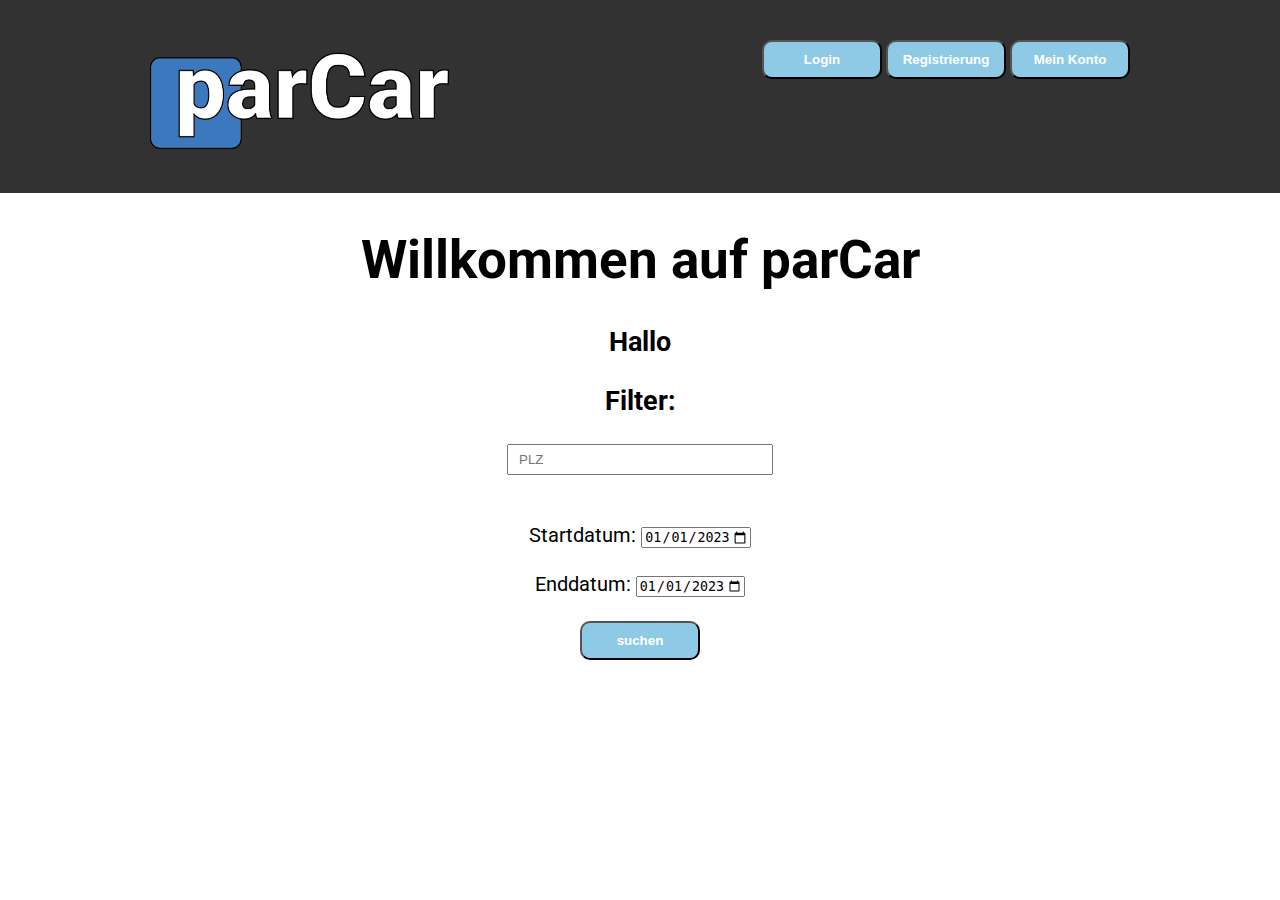
<file: index.html>
<!DOCTYPE html>
<html lang="en">
<head>
    <meta charset="UTF-8">
    <meta http-equiv="X-UA-Compatible" content="IE=edge">
    <meta name="viewport" content="width=device-width, initial-scale=1.0">
    <title>Startseite</title>

    <style>
        @import url('https://fonts.googleapis.com/css2?family=Roboto&display=swap');
    </style>

    <link rel="stylesheet" href="css/index.css">
</head>
<body>
    <header>
        
            <img class="Logo" src="images/logoweiss.png" alt="logo">
            <div class="btnheader">
                <a href="login.html"><button id="login">Login</button></a>
                <a href="registrierung.html"><button id="registrierung">Registrierung</button></a>
                <a href="konto.html"><button id="konto">Mein Konto</button></a>
            </div>
         <!-- <div id="btn"></div>  -->
       
        
    </header>


        <h1>Willkommen auf parCar</h1>

        <h2>Hallo <span id="vname"></span> </h2>

        <h3>Filter:</h3>

    <div class="searchbar">

        <!-- <input id="ort" type="text" name="ort" placeholder="Ort"> <br><br> -->

        <input required id="plz" type="text" name="plz" placeholder="PLZ" value=""><br><br><br>

        <label for="">Startdatum:</label>
        <input required type="date" id="startdatum" name="coding" 
            value="2023-01-01" min="2023-01-01" 
            max="2099-12-15">
            <br><br>
        <label for="">Enddatum:</label> 
       
        <input required type="date" id="enddatum" name="coding" 
            value="2023-01-01" min="2023-01-01" 
            max="2099-12-15"> <br><br>

         <button onclick="suchePP(document.getElementById('plz').value, document.getElementById('startdatum').value, document.getElementById('enddatum').value)"> suchen </button>
            <br><br><br>
    </div>
       
    

    <div id="liste-pp">

    
</div>
    <script src="js/auth.js"></script>
    <script src="js/script.js"></script>
</body>
</html>
</file>
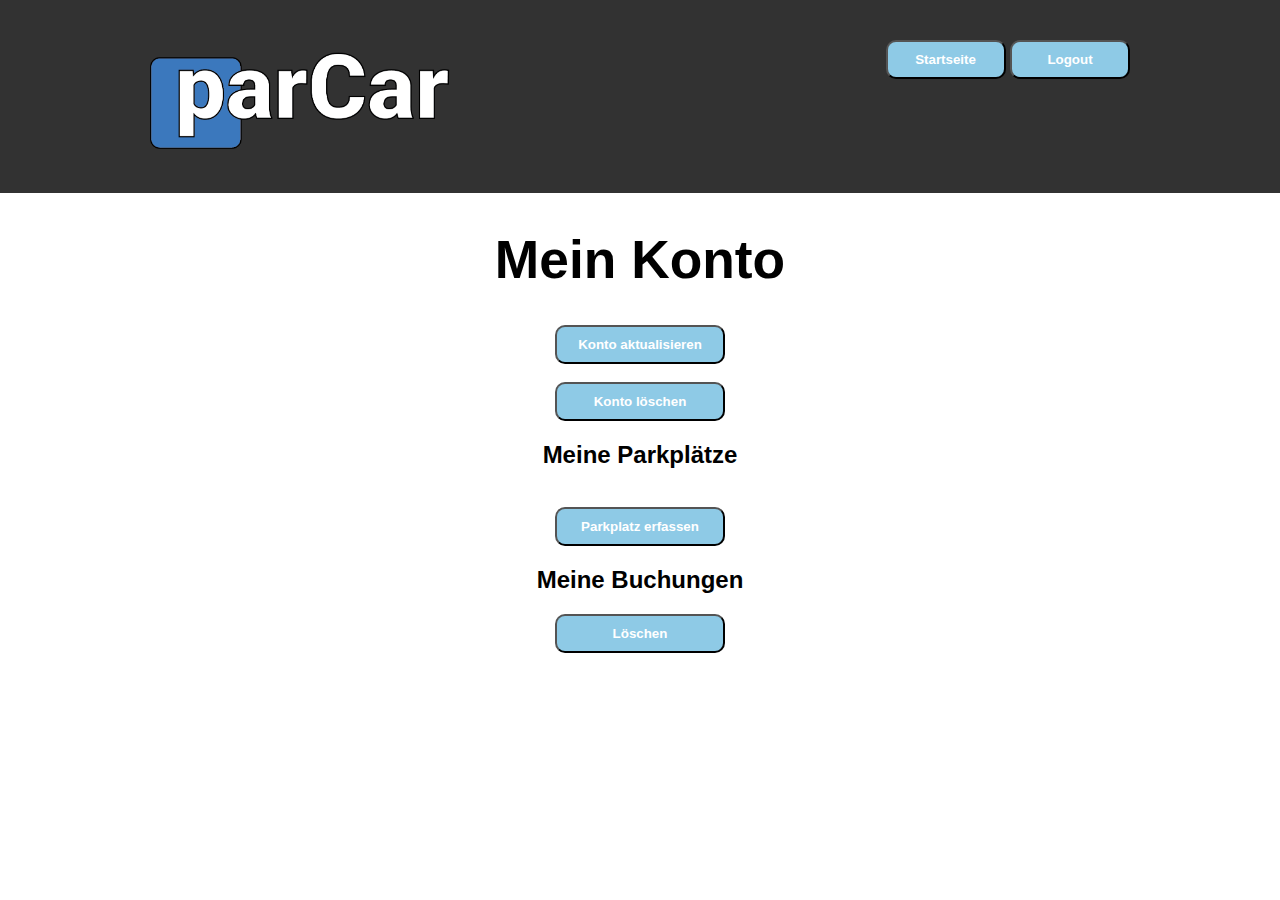
<file: konto.html>
<!DOCTYPE html>
<html lang="en">
<head>
    <meta charset="UTF-8">
    <meta http-equiv="X-UA-Compatible" content="IE=edge">
    <meta name="viewport" content="width=device-width, initial-scale=1.0">
    <title>Mein Konto</title>

    <link rel="stylesheet" href="css/konto.css">

</head>
<body>
    <header>
        <img class="Logo" src="images/logoweiss.png" alt="logo">
        <div class="btnheader">
            <a href="index.html"><button class="Startseite">Startseite</button></a>
            <button onclick="logout()" class="Logout">Logout</button>
        </div>
    </header>
    
    <h1>Mein Konto</h1>
    <div id="meinKonto" onload="displayUser()">
     

        <div id="liste-user">

        </div>

        <a href="updatekonto.html"><button class="update">Konto aktualisieren</button></a> <br><br>
        <button id="konto-loeschen" onclick="loescheKonto()">Konto löschen</button>

    <h2>Meine Parkplätze</h2>

        
        <div id="liste-pp"></div>
        <br>
        <a href="ppreg.html"><button id="ppreg">Parkplatz erfassen</button></a> 

    <h2>Meine Buchungen</h2>

        <!--Abfragen was für Parkplätze diese UserID gebucht hat-->

        <button class="hidden" id="buchung-loeschen" onclick="loescheBuchung()">Löschen</button>

        <p id="nachricht"> </p>

    </div>

    <script src="js/konto.js"></script>
    <script src="js/logout.js"></script>
</body>
</html>
</file>
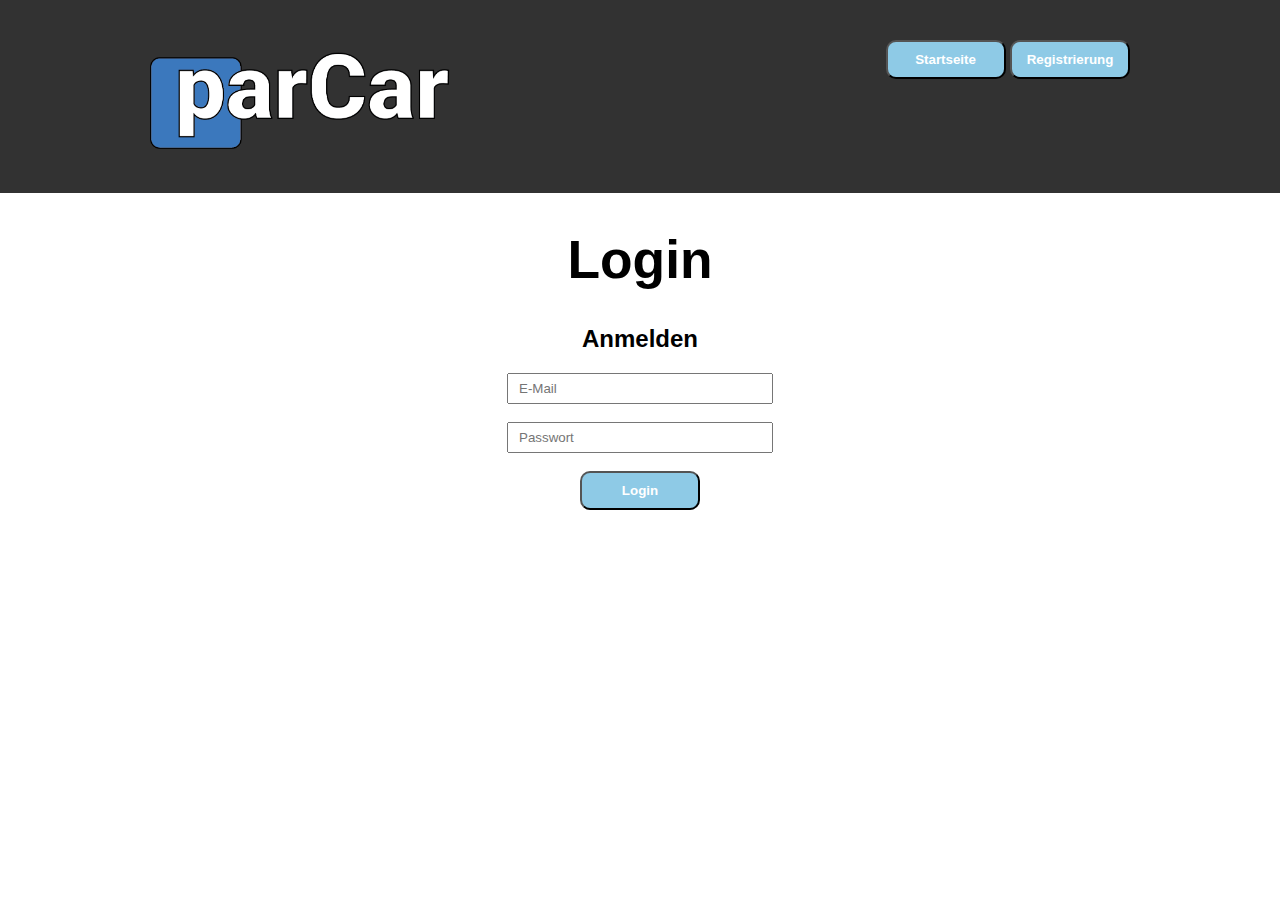
<file: login.html>
<!DOCTYPE html>
<html lang="de">
<head>
    <meta charset="UTF-8">
    <meta http-equiv="X-UA-Compatible" content="IE=edge">
    <meta name="viewport" content="width=device-width, initial-scale=1.0">
    <title>Login</title>

    <link rel="stylesheet" href="css/login.css">
</head>
<body>
    <header>
        <img class="Logo" src="images/logoweiss.png" alt="logo">
        <div class="btnheader">
            <a href="index.html"><button class="home">Startseite</button></a>
            <a href="registrierung.html"><button class="registrierung">Registrierung</button></a>
        </div>
    </header>

    <h1>Login</h1>
    <div class="anmelden">
        <h2>Anmelden</h2>
            <input required id="mail" type="email" name="Email" placeholder="E-Mail"> <br><br>
            <input required id="password" type="password" name="password" placeholder="Passwort"><br><br>
            <button onclick="login()"> Login </button>
            <!-- <button onclick="registrieren()">Registrieren </button> -->
    </div>
    
    <p id="nachricht"> </p>

    <script src="js/login.js"></script>
</body>
</html>
</file>
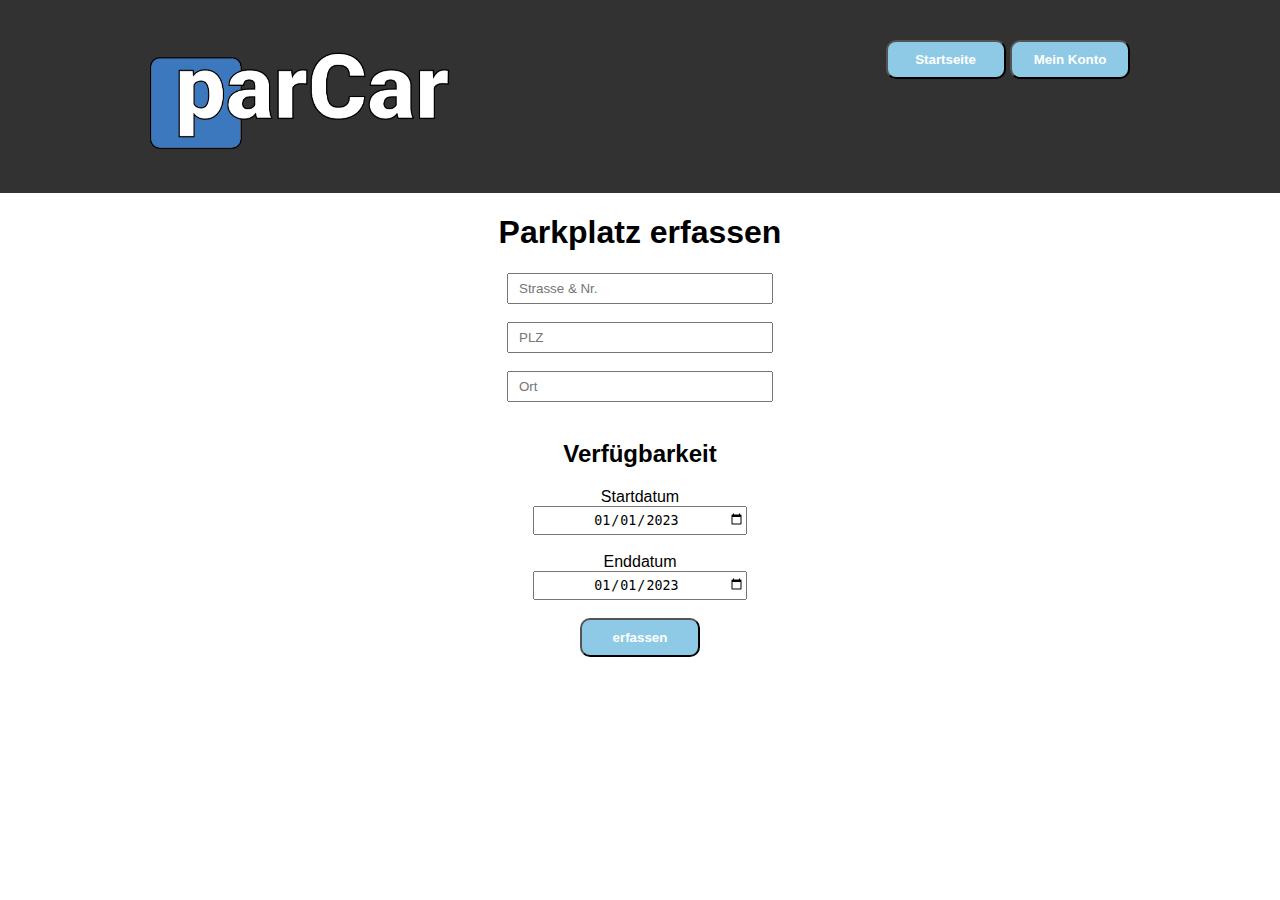
<file: ppreg.html>
<!DOCTYPE html>
<html lang="en">
<head>
    <meta charset="UTF-8">
    <meta http-equiv="X-UA-Compatible" content="IE=edge">
    <meta name="viewport" content="width=device-width, initial-scale=1.0">
    <title>Parkplatz erstellen</title>

    <link rel="stylesheet" href="css/ppreg.css">

    <script src="js/auth.js"></script>
    <script src="js/script.js"></script>
</head>
<body>
    <header>
        <img class="Logo" src="images/logoweiss.png" alt="logo">
        <div class="btnheader">
            <a href="index.html"><button class="home">Startseite</button></a>
            <a href="konto.html"><button class="registrierung">Mein Konto</button></a>
        </div>
    </header>
    <h1>Parkplatz erfassen</h1>
    <div>
        <form id="ppform" action="javascript:erfassen()">
            <input required type="text" name="strasse" id="strasse" placeholder="Strasse & Nr."> <br><br>
            <input required type="text" name="plz" id="plz" placeholder="PLZ"> <br><br>
            <input required type="text" name="ort" id="ort" placeholder="Ort"> <br><br>
        

            <h2>Verfügbarkeit</h2>
            <label for="">Startdatum</label><br>
            <input required type="date" id="startdatum" name="coding" 
            value="2023-01-01" min="2023-01-01" 
            max="2099-12-15">
            <br><br>
            <label for="">Enddatum</label> <br>
            <input required type="date" id="enddatum" name="coding" 
            value="2023-01-01" min="2023-01-01" 
            max="2099-12-15"> <br><br>
        
                <input class="btnerfassen" type="submit" value="erfassen">
        </form>
    </div>
    
    
<script src="js/ppreg.js"></script>
</body>
</html>
</file>
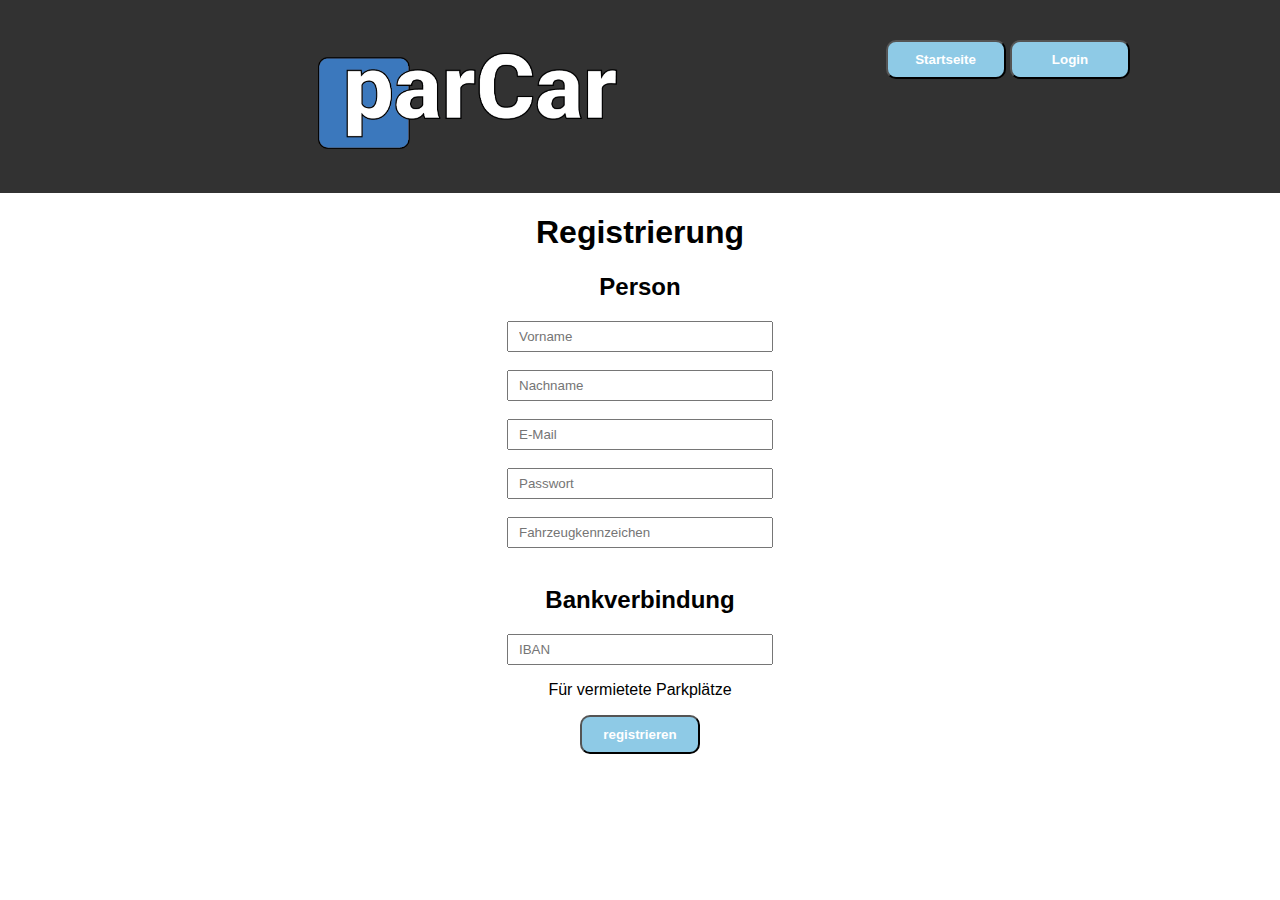
<file: registrierung.html>
<!DOCTYPE html>
<html lang="de">
<head>
    <meta charset="UTF-8">
    <meta http-equiv="X-UA-Compatible" content="IE=edge">
    <meta name="viewport" content="width=device-width, initial-scale=1.0">
    <title>Registrierung</title>

    <link rel="stylesheet" href="css/registrierung.css">
</head>
<body>
    <header>
        <img class="Logo" src="images/logoweiss.png" alt="logo">
        <div class="btnheader">
            <a href="index.html"><button class="home">Startseite</button></a>
            <a href="login.html"><button class="login">Login</button></a>
        </div>
    </header>

    <h1>Registrierung</h1>
    <div class="erstekolone">
        <h2>Person</h2>
        <form id="registrieren" action="javascript:registrieren()">
            <input required id="vname" type="text" name="vorname" placeholder="Vorname"><br><br>
            <input required id="nname" type="text" name="nachname" placeholder="Nachname"><br><br>
            <input required id="mail" type="email" name="Email" placeholder="E-Mail"> <br><br>
            <input required id="password" type="password" name="password" placeholder="Passwort"><br><br>
            <input required id="fznr" type="text" name="fznr" placeholder="Fahrzeugkennzeichen"><br><br>
            <h2>Bankverbindung</h2>
            <input required id="iban" type="text" name="iban" placeholder="IBAN">
            <p class="kommentar">Für vermietete Parkplätze</p>
            <input class="btnregistrieren" type="submit" value="registrieren">
            <!-- <button onclick="registrieren()">Registrieren </button> -->
        </form>
    </div>
    
    <p id="nachricht"> </p>

    <script src="js/registrierung.js"></script>
</body>
</html>
</file>
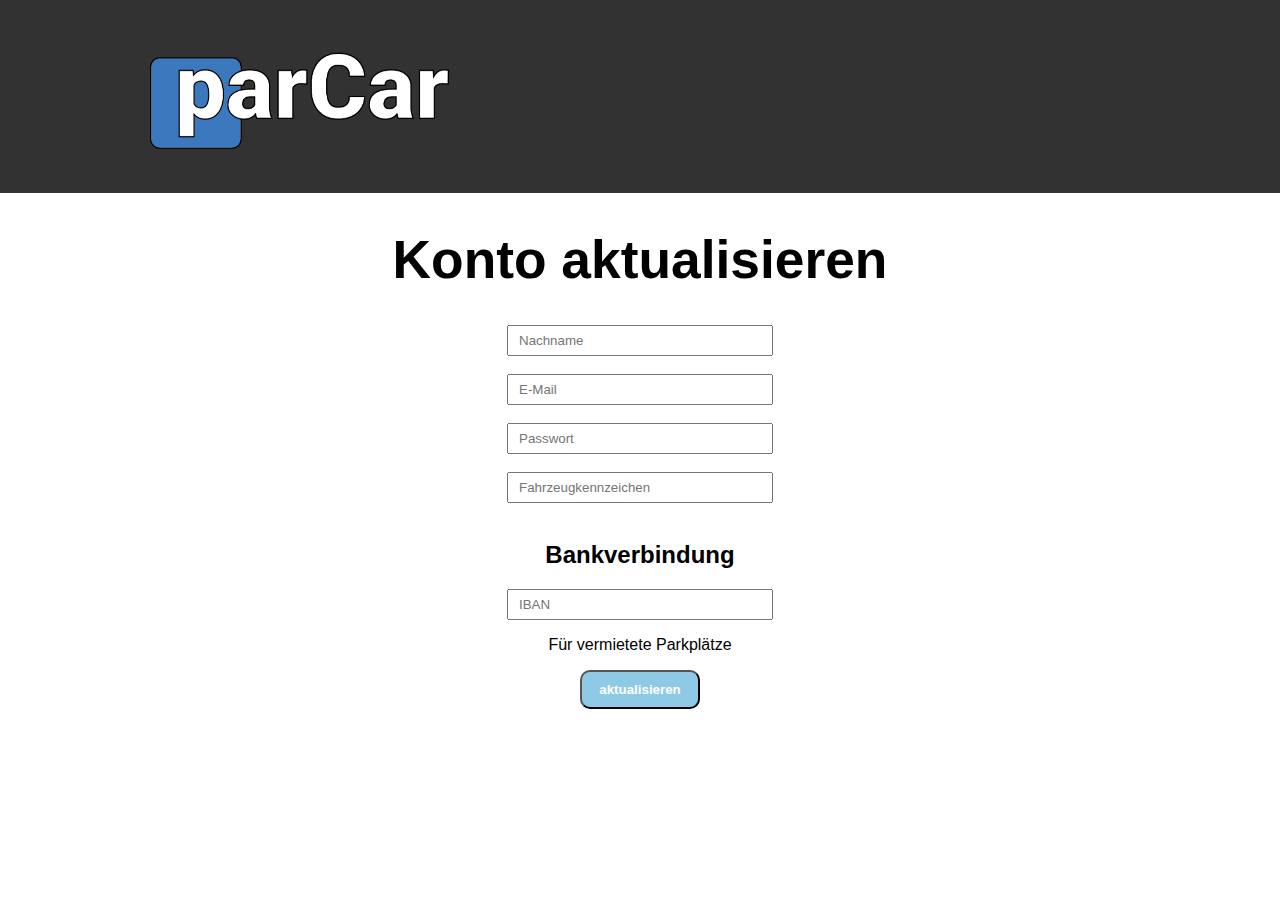
<file: updatekonto.html>
<!DOCTYPE html>
<html lang="en">
<head>
    <meta charset="UTF-8">
    <meta http-equiv="X-UA-Compatible" content="IE=edge">
    <meta name="viewport" content="width=device-width, initial-scale=1.0">
    <title>Konto aktualisieren</title>

    <link rel="stylesheet" href="css/updatekonto.css">
</head>
<body>
    <header>
        <img class="Logo" src="images/logoweiss.png" alt="logo">
    </header>

    <h1>Konto aktualisieren</h1>
    <form id="update" action="javascript:update()">
        <input id="nname" type="text" name="nachname" placeholder="Nachname"><br><br>
        <input id="mail" type="email" name="Email" placeholder="E-Mail"> <br><br>
        <input id="password" type="password" name="password" placeholder="Passwort"><br><br>
        <input id="fz_nr" type="text" name="fznr" placeholder="Fahrzeugkennzeichen"><br><br>
        <h2>Bankverbindung</h2>
        <input id="iban" type="text" name="iban" placeholder="IBAN">
        <p class="kommentar">Für vermietete Parkplätze</p>
        <input class="btnaktualisieren" type="submit" value="aktualisieren">
    </form>

    <p id="updatenachricht"></p>
    
    <script src="js/updatekonto.js"></script>
</body>
</html>
</file>
<file: css/index.css>
body {
    margin: 0;
    font-family: 'Roboto', sans-serif;
}

header {
    background-color: rgb(50, 50, 50);
    margin-left: 0;
    padding-top: 40px;
    padding-bottom: 40px;
    padding-right: 150px;
    padding-left: 150px;
    
}

img {
    width: 300px;

}

button {
    background-color:#8ecae6;
    padding-top: 10px;
    padding-bottom: 10px;
    width: 120px;
    font-weight: bold;
    color: white;
    border-radius: 10px;
}

.btnheader {
    float:right;
    margin-left: 100px;
}


h1{

    font-size: 40pt;
    text-align: center;
}

h2, h3{
    font-size: 20pt;
    text-align: center;
}

.searchbar {
    text-align: center;
    font-size: 20px;
}

#liste-pp {

    display: grid;
    grid-template-columns: auto auto; 
    justify-content: center;
    grid-gap: 20px;
}

.pp {
    border-width: 2px;
    border-style: solid; 
    border-radius: 10px;
    background-color: #d2f0fe;
    padding: 20px ;
    width: 400px;   
}

.strasse {
    font-weight: bold;
    font-size: 16pt;
}

.startdatum, .enddatum {
    font-weight: bold;
}

#plz {
    width: 250px;
    height: 25px;
    padding-left: 10px;
}
</file>
<file: css/konto.css>
body {
    margin: 0;
    font-family: 'Roboto', sans-serif;
}

header {
    background-color: rgb(50, 50, 50);
    margin-left: 0;
    padding-top: 40px;
    padding-bottom: 40px;
    padding-right: 150px;
    padding-left: 150px;
    
}

img {
    width: 300px;

}

.btnheader {
    float:right;
    margin-left: 100px;
    
}

button {
    background-color:#8ecae6;
    padding-top: 10px;
    padding-bottom: 10px;
    font-weight: bold;
    color: white;
    border-radius: 10px;
    width: 120px;
  
}

.kontobutton {
    color: white;
}

/* Buttons im Konto */
.update, #konto-loeschen, #ppreg, #buchung-loeschen, .kontoloeschen {
    width: 170px;
}

h1{
    font-size: 40pt;   
}

h1, h2, #meinKonto{
    text-align: center;   
}

h3 {
    margin-bottom: 2px;
}
#liste-user{
    text-align: left;
    padding-left: 44%;
}

#liste-pp {

    display: grid;
    grid-template-columns: auto auto; 
    justify-content: center;
    grid-gap: 20px;
}

.pp {
    border-width: 2px;
    border-style: solid; 
    border-radius: 10px;
    background-color: #d2f0fe;
    padding: 20px ;
    width: 400px;   
}

.strasse {
    font-weight: bold;
    font-size: 16pt;
}

.startdatum, .enddatum {
    font-weight: bold;
}
</file>
<file: css/login.css>
body {
    margin: 0;
    font-family: 'Roboto', sans-serif;
}

header {
    background-color: rgb(50, 50, 50);
    margin-left: 0;
    padding-top: 40px;
    padding-bottom: 40px;
    padding-right: 150px;
    padding-left: 150px;
    
}

img {
    width: 300px;

}

.btnheader {
    float:right;
    margin-left: 100px;
    
}

button {
    background-color: #8ecae6;
    padding-top: 10px;
    padding-bottom: 10px;
    font-weight: bold;
    color: white;
    border-radius: 10px;
    width: 120px;
  
}


h1{
    font-size: 40pt;   
}

h1, h2, #nachricht{
    text-align: center;   
}

.anmelden{
    text-align: center;
}

#mail, #password{
    width: 250px;
    height: 25px;
    padding-left: 10px;
}
</file>
<file: css/ppreg.css>
body {
    margin: 0;
    font-family: 'Roboto', sans-serif;
}

header {
    background-color: rgb(50, 50, 50);
    margin-left: 0;
    padding-top: 40px;
    padding-bottom: 40px;
    padding-right: 150px;
    padding-left: 150px;
    
}

img {
    width: 300px;
}

.btnheader {
    float:right;
    margin-left: 100px;
    
}

button {
    background-color:#8ecae6;
    padding-top: 10px;
    padding-bottom: 10px;
    font-weight: bold;
    color: white;
    border-radius: 10px;
    width: 120px;
  
}

h1, h2 {
    text-align: center;   
}

#ppform, #startdatum, #enddatum {
    text-align: center;  
     
}

#startdatum, #enddatum {
    width: 200px;
    height: 25px;
    padding-left: 10px;
}

.erstekolone{
    text-align: center;
}

#strasse, #plz, #ort {
    width: 250px;
    height: 25px;
    padding-left: 10px;
}

.btnerfassen{
    background-color:#8ecae6;
    padding-top: 10px;
    padding-bottom: 10px;
    font-weight: bold;
    color: white;
    border-radius: 10px;
    width: 120px;
}
</file>
<file: css/registrierung.css>
body {
    margin: 0;
    font-family: 'Roboto', sans-serif;
    text-align: center;
}

header {
    background-color: rgb(50, 50, 50);
    margin-left: 0;
    padding-top: 40px;
    padding-bottom: 40px;
    padding-right: 150px;
    padding-left: 150px;
    
}

img {
    width: 300px;

}

button {
    background-color:#8ecae6;
    padding-top: 10px;
    padding-bottom: 10px;
    width: 120px;
    font-weight: bold;
    color: white;
    border-radius: 10px;
}

.btnheader {
    float:right;
    margin-left: 100px;
}

.erstekolone{
    text-align: center;
}

#vname, #nname, #mail, #password, #fznr, #iban{
    width: 250px;
    height: 25px;
    padding-left: 10px;
}

.btnregistrieren{
    background-color:#8ecae6;
    padding-top: 10px;
    padding-bottom: 10px;
    font-weight: bold;
    color: white;
    border-radius: 10px;
    width: 120px;
}
</file>
<file: css/updatekonto.css>
body {
    margin: 0;
    font-family: 'Roboto', sans-serif;
  
}

header {
    background-color: rgb(50, 50, 50);
    margin-left: 0;
    padding-top: 40px;
    padding-bottom: 40px;
    padding-right: 150px;
    padding-left: 150px;
    
}

img {
    width: 300px;

}

h1{
    font-size: 40pt;  
    text-align: center; 
}

h1, h2, #meinKonto, #updatenachricht{
    text-align: center;  
}

h3 {
    margin-bottom: 2px;
    text-align: center;
}

.erstekolone{
    text-align: center;
}

#update{
    text-align: center;
}

#nname, #mail, #password, #fz_nr, #iban{
    width: 250px;
    height: 25px;
    padding-left: 10px;
}

.btnaktualisieren{
    background-color:#8ecae6;
    padding-top: 10px;
    padding-bottom: 10px;
    font-weight: bold;
    color: white;
    border-radius: 10px;
    width: 120px;
}
</file>
